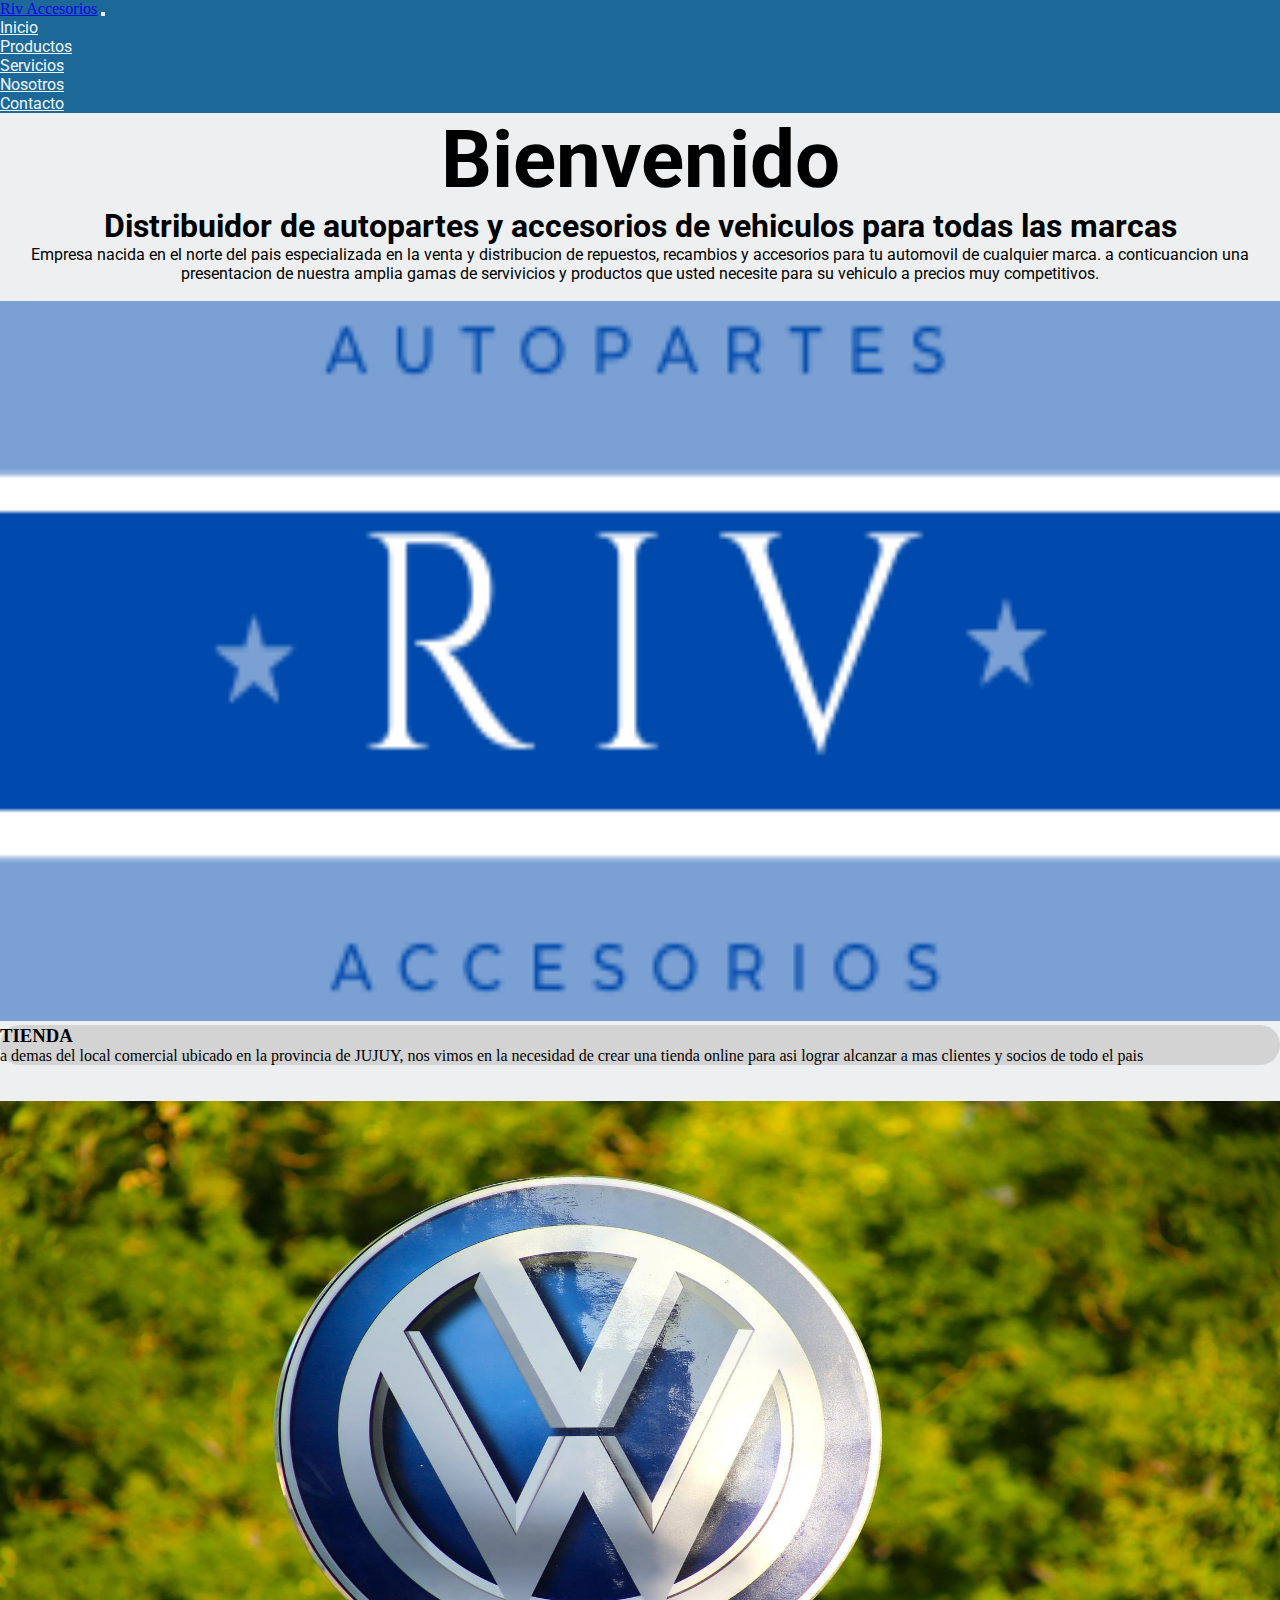
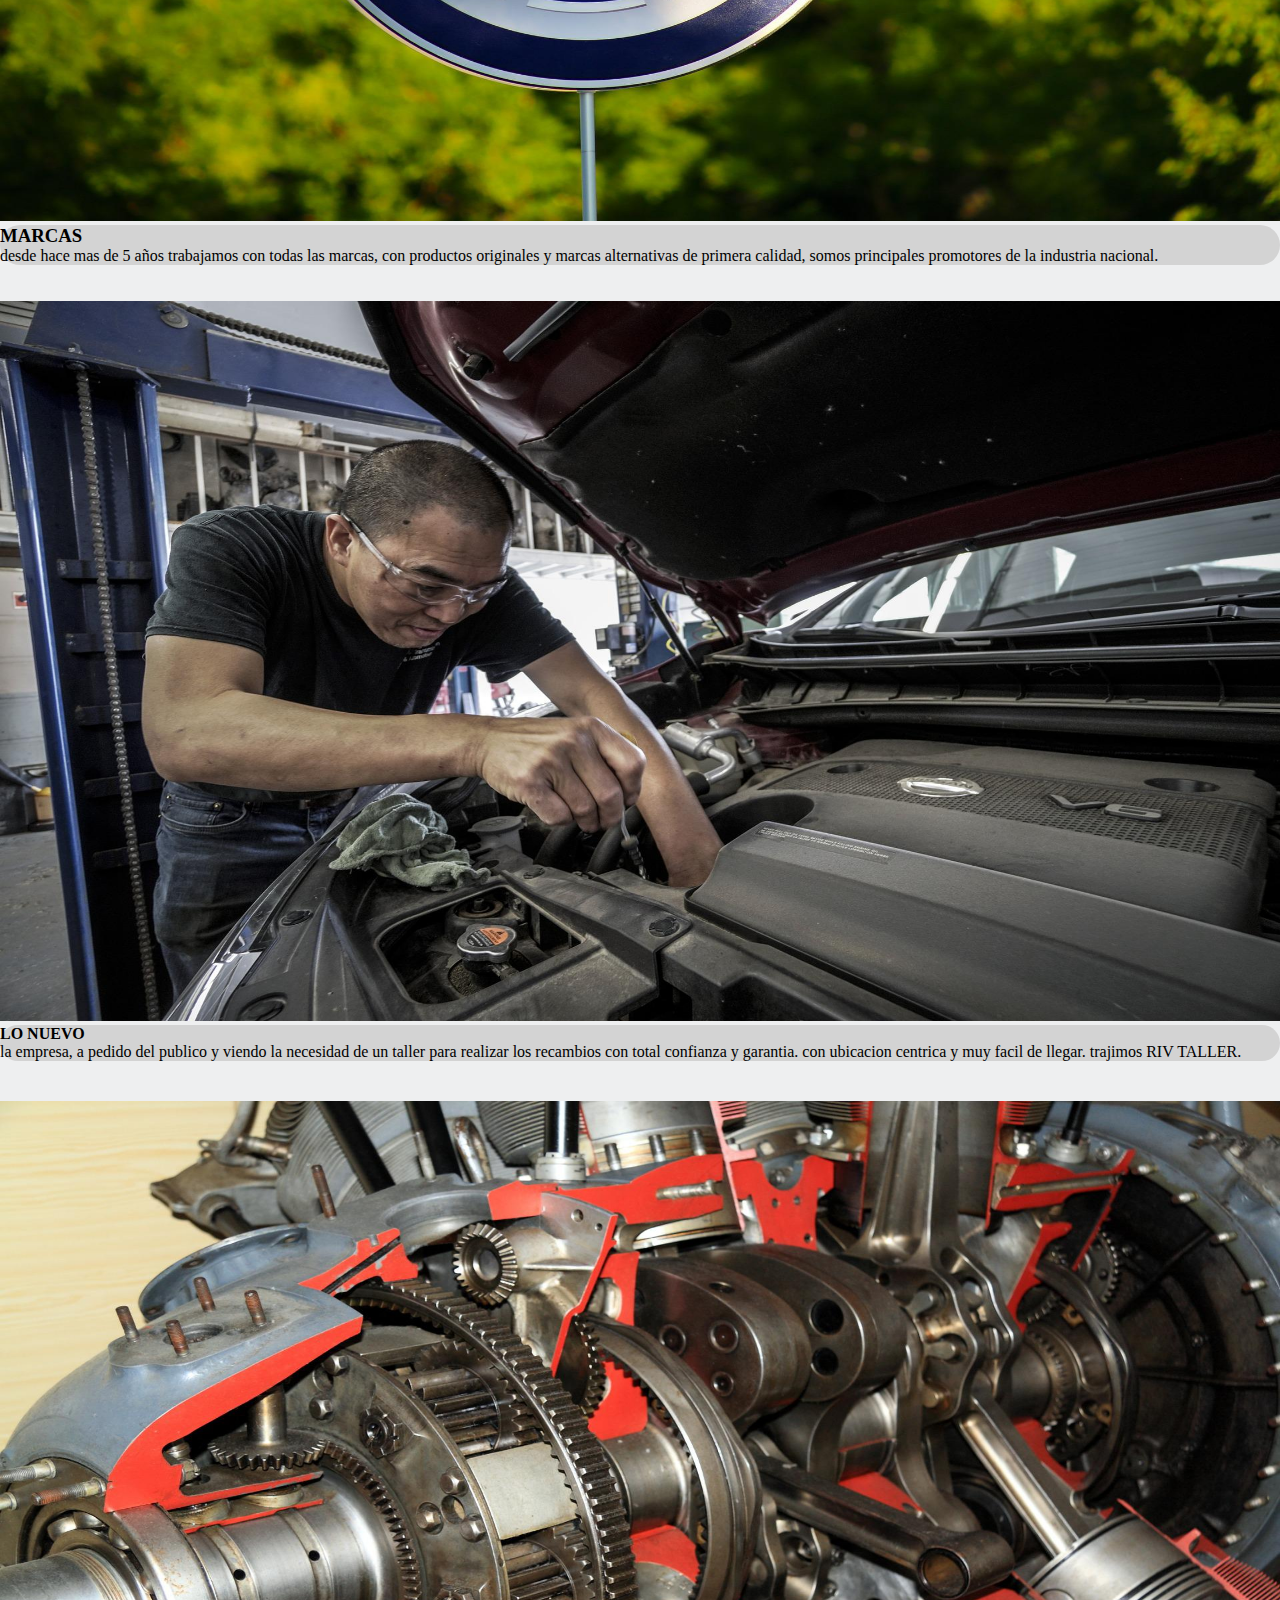
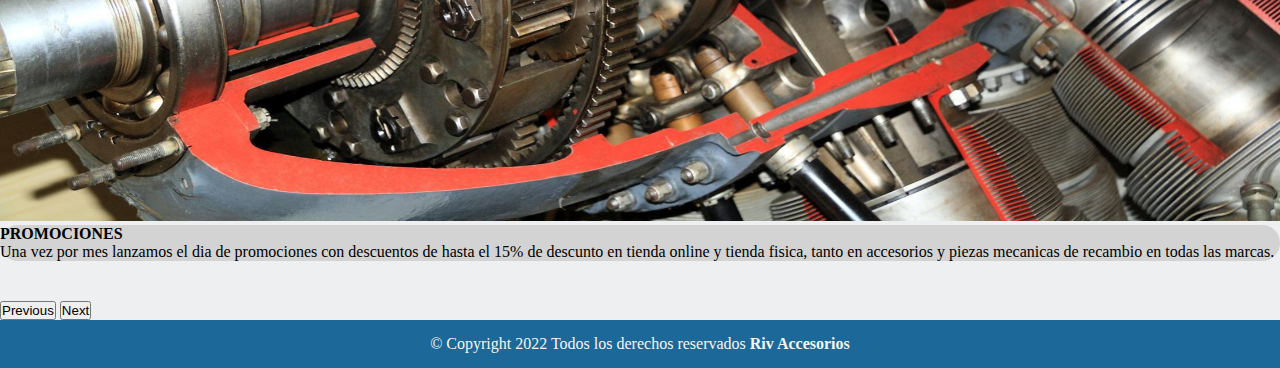
<file: index.html>
<!DOCTYPE html>
<html lang="en">
<head>
    <meta charset="UTF-8">
    <meta http-equiv="X-UA-Compatible" content="IE=edge">
    <meta name="viewport" content="width=device-width, initial-scale=1.0">
    <enlace rel="preconectar" href="https://fonts.googleapis.com">
    <enlace rel="preconectar" href="https://fonts.gstatic.com" crossorigin>
    <enlace href="https: //fonts.googleapis.com/css2? family= Adamina & familia = Antón & display=swap" rel="hoja de estilo">
    <meta name="description" component="empresa distribuidora del norte del pais de autopartes y accesorios para todos los vehículos, con taller y tienda propias garantia asegurada.">
    <meta name="keyword" component="empresa, repuestera, pyme del norte, automovilismo, accesoriospara el automotor">
        <!-- CSS only -->
    <link href="https://cdn.jsdelivr.net/npm/bootstrap@5.2.0-beta1/dist/css/bootstrap.min.css" rel="stylesheet" integrity="sha384-0evHe/X+R7YkIZDRvuzKMRqM+OrBnVFBL6DOitfPri4tjfHxaWutUpFmBp4vmVor" crossorigin="anonymous">
    <link rel="stylesheet" href="css/main.css">
    <title>Riv Accesorios | Inicio</title>
</head>
<body>
    <div class="container-fluid">
        <header class="row">
            <nav class="navbar navbar-expand-lg nav-background col-12">
                <div class="container-fluid">
                    <a class="navbar-brand col-4" href="index.html">Riv Accesorios</a>
                    <button class="navbar-toggler" type="button" data-bs-toggle="collapse" data-bs-target="#navbarSupportedContent" aria-controls="navbarSupportedContent" aria-expanded="false" aria-label="Toggle navigation">
                    <span class="navbar-toggler-icon"></span>
                    </button>
                    <div class="collapse navbar-collapse col-8" id="navbarSupportedContent">
                        <ul class="navbar-nav text-center d-flex-justify-content-evenly">
                            <li class="nav-item">
                                <a class="nav-link" aria-current="page" href="index.html">Inicio</a>
                            </li>
                            <li class="nav-item">
                                <a class="nav-link" href="./pages/productos.html">Productos</a>
                            </li>
                            <li class="nav-item">
                                <a class="nav-link" href="./pages/servicios.html">Servicios</a>
                            </li>
                            <li class="nav-item">
                                <a class="nav-link" href="./pages/nosotros.html">Nosotros</a>
                            </li>
                            <li class="nav-item ">
                                <a class="nav-link" href="./pages/contacto.html">Contacto</a>
                            </li>
                        </ul>
                    </div> 
                </div>
            </nav>
        </header>
        <section class="row">
            <h1 class="col-12">Bienvenido</h1>
            <h2>
            Distribuidor de autopartes y accesorios de vehiculos para todas las marcas
            </h2>
            <p>
            Empresa nacida en el norte del pais especializada en la venta y distribucion de repuestos, recambios y accesorios para tu automovil de cualquier marca.
            a conticuancion una presentacion de nuestra amplia gamas de servivicios y productos que usted necesite para su vehiculo a precios muy competitivos.
            </p>
        </section> 
        <main class="row">    
            <div id="carouselExampleDark" class="carousel carousel-dark slide col-12 w-sm-100 carusel-mq" data-bs-ride="carousel">
                <div class="carousel-indicators">
                    <button type="button" data-bs-target="#carouselExampleDark" data-bs-slide-to="0" class="active" aria-current="true" aria-label="Slide 1"></button>
                    <button type="button" data-bs-target="#carouselExampleDark" data-bs-slide-to="1" aria-label="Slide 2"></button>
                    <button type="button" data-bs-target="#carouselExampleDark" data-bs-slide-to="2" aria-label="Slide 3"></button>
                    <button type="button" data-bs-target="#carouselExampleDark" data-bs-slide-to="3" aria-label="Slide 4"></button>
                </div>
                <div class="carousel-inner container-fluid mb-5">
                    <div class="carousel-item active" data-bs-interval="10000">
                        <img src="./img/rivac.png" class="carusel-img" alt="logo de la marca">
                        <div class="carousel-caption d-none d-md-block edicion-carusel">
                        <h3>TIENDA</h3>
                        <p>a demas del local comercial ubicado en la provincia de JUJUY, nos vimos en la necesidad de crear una tienda online para asi  lograr alcanzar a mas clientes y socios de todo el pais</p>
                    </div>
                </div>
                <div class="carousel-item" data-bs-interval="2000">
                    <img src="./img/marcas.jpg" class="carusel-img" alt="marcas">
                    <div class="carousel-caption d-none d-md-block edicion-carusel">
                        <h3>MARCAS</h3>
                        <p>desde hace mas de 5 años trabajamos con todas las marcas, con productos originales y marcas alternativas de primera calidad, somos principales promotores de la industria nacional.</p>
                    </div>
                </div>
                <div class="carousel-item">
                    <img src="./img/lonuevo.jpg" class="carusel-img" alt="lo nuevo">
                    <div class="carousel-caption d-none d-md-block edicion-carusel">
                        <h4>LO NUEVO</h4>
                        <p>la empresa, a pedido del publico y viendo la necesidad de un taller para realizar los recambios con total confianza y garantia. con ubicacion centrica y muy facil de llegar. trajimos RIV TALLER.</p>
                    </div>
                </div>
                    <div class="carousel-item">
                        <img src="./img/ofertas.jpg" class="carusel-img" alt="promociones">
                        <div class="carousel-caption d-none d-md-block edicion-carusel">
                            <h4>PROMOCIONES</h4>
                            <p>Una vez por mes lanzamos el dia de promociones con descuentos de hasta el 15% de descunto en tienda online y tienda fisica, tanto en accesorios y piezas mecanicas de    recambio en todas las marcas.</p>
                        </div>
                    </div>
                </div>
                <button class="carousel-control-prev" type="button" data-bs-target="#carouselExampleDark" data-bs-slide="prev">
                    <span class="carousel-control-prev-icon" aria-hidden="true"></span>
                    <span class="visually-hidden">Previous</span>
                </button>
                <button class="carousel-control-next" type="button" data-bs-target="#carouselExampleDark" data-bs-slide="next">
                    <span class="carousel-control-next-icon" aria-hidden="true"></span>
                    <span class="visually-hidden">Next</span>
                </button>
            </div> 
        </main>
        <footer class="row">
            <p class="text-center col-12">&copy; Copyright 2022 Todos los derechos reservados <b>Riv Accesorios</b></p>
        </footer>
    </div>
    <script src="https://cdn.jsdelivr.net/npm/bootstrap@5.2.0-beta1/dist/js/bootstrap.bundle.min.js" integrity="sha384-pprn3073KE6tl6bjs2QrFaJGz5/SUsLqktiwsUTF55Jfv3qYSDhgCecCxMW52nD2" crossorigin="anonymous"></script>
</body>
</html>
</file>
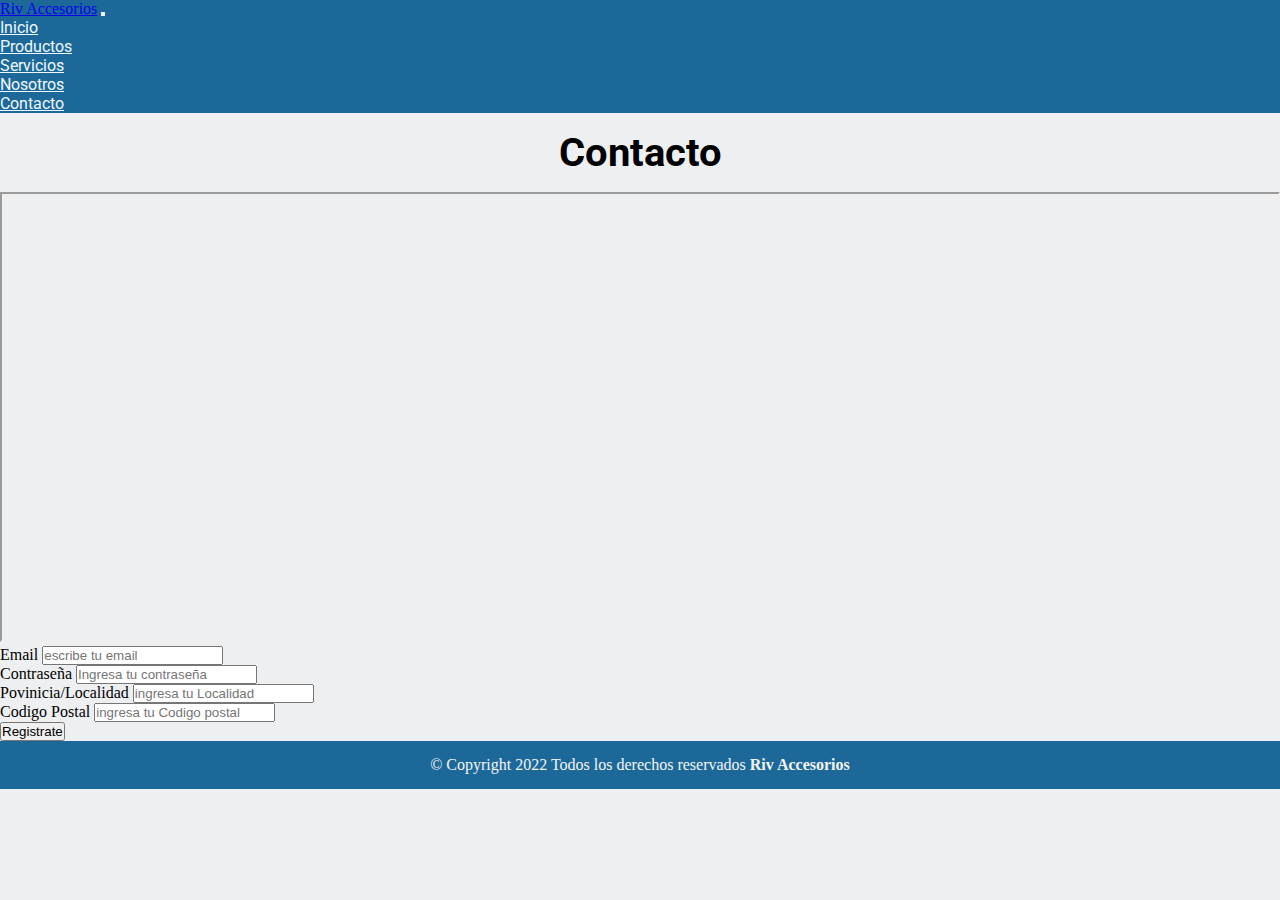
<file: pages/contacto.html>
<!DOCTYPE html>
<html lang="en">
<head>
    <meta charset="UTF-8">
    <meta http-equiv="X-UA-Compatible" content="IE=edge">
    <meta name="viewport" content="width=device-width, initial-scale=1.0">
    <enlace rel="preconectar" href="https://fonts.googleapis.com">
    <enlace rel="preconectar" href="https://fonts.gstatic.com" crossorigin>
    <enlace href="https: //fonts.googleapis.com/css2? family= Adamina & familia = Antón & display=swap" rel="hoja de estilo">
    <meta name="description" component="registrate para pertenece a nuestros socios, te dejamos nuestro contacto para retgistrarte.">
    <meta name="keywords" component="socios del automotor,autopartes jujuy, repuestos del norte, contactanos .">
    <link href="https://cdn.jsdelivr.net/npm/bootstrap@5.2.0-beta1/dist/css/bootstrap.min.css" rel="stylesheet" integrity="sha384-0evHe/X+R7YkIZDRvuzKMRqM+OrBnVFBL6DOitfPri4tjfHxaWutUpFmBp4vmVor" crossorigin="anonymous">
    <link rel="stylesheet" href="../css/main.css">
    <title>Riv Accesorios | Contacto</title>
</head>
<body> 
    <header>
        <nav class="navbar navbar-expand-lg nav-background">
            <div class="container-fluid">
                <a class="navbar-brand col-4" href="../index.html">Riv Accesorios</a>
                <button class="navbar-toggler" type="button" data-bs-toggle="collapse" data-bs-target="#navbarSupportedContent" aria-controls="navbarSupportedContent" aria-expanded="false" aria-label="Toggle navigation">
                <span class="navbar-toggler-icon"></span>
                </button>
                <div class="collapse navbar-collapse col-8" id="navbarSupportedContent">
                    <ul class="navbar-nav text-center d-flex-justify-content-evenly">
                        <li class="nav-item">
                            <a class="nav-link" aria-current="page" href="../index.html">Inicio</a>
                        </li>
                        <li class="nav-item">
                            <a class="nav-link" href="productos.html">Productos</a>
                        </li>
                        <li class="nav-item">
                            <a class="nav-link" href="servicios.html">Servicios</a>
                        </li>
                        <li class="nav-item">
                            <a class="nav-link" href="nosotros.html">Nosotros</a>
                        </li>
                        <li class="nav-item ">
                            <a class="nav-link" href="contacto.html">Contacto</a>
                        </li>
                    </ul>
                </div> 
            </div>
        </nav>
    </header>
    <main>
        <h1>Contacto</h1>
        <div class="map">
            <iframe src="https://www.google.com/maps/embed?pb=!1m14!1m8!1m3!1d4321.482070748198!2d-65.11551954862996!3d-24.384128626065813!3m2!1i1024!2i768!4f13.1!3m3!1m2!1s0x0%3A0x2aba68eada3bcb1f!2sAutoparte%20Riv.%20Accesorios!5e0!3m2!1ses!2sar!4v1651534248288!5m2!1ses!2sar" width="100%" height="450" style="border: 2;" allowfullscreen="" loading="lazy" referrerpolicy="no-referrer-when-downgrade"></iframe>
        </div>
        <div class="container-fluid">
            <form class="row g-3 mt-3">
                <div class="col-lg-6">
                    <label for="emailInput" class="form-label">Email</label>
                    <input type="email" class="form-control" id="emailInput" placeholder="escribe tu email">
                </div>

                <div class="col-lg-5">
                    <label for="inputPass" class="form-label">Contraseña</label>
                    <input type="password" class="form-control" id="inputPass" placeholder="Ingresa tu contraseña">
                </div>

                <div class="col-sm-3">
                    <label for="cityInput" class="form-label">Povinicia/Localidad</label>
                    <input type="text" class="form-control" id="cityInput" placeholder="ingresa tu Localidad">
                </div>
                <div class="col-sm-3">
                    <label for="postalCodeInput" class="form-label">Codigo Postal</label>
                    <input type="text" class="form-control" id="postalCodeInput" placeholder="ingresa tu Codigo postal">
                </div>
                <div class="col-12 mb-3">
                    <button type="submit" class="btn btn-primary">
                        Registrate
                    </button> 
                </div>
            </form>
        </div>
    </main>
    <footer>
        <p>&copy; Copyright 2022 Todos los derechos reservados <b>Riv Accesorios</b></p>
    </footer>
    <script src="https://cdn.jsdelivr.net/npm/bootstrap@5.2.0-beta1/dist/js/bootstrap.bundle.min.js" integrity="sha384-pprn3073KE6tl6bjs2QrFaJGz5/SUsLqktiwsUTF55Jfv3qYSDhgCecCxMW52nD2" crossorigin="anonymous"></script>
</body>
</html>
</file>
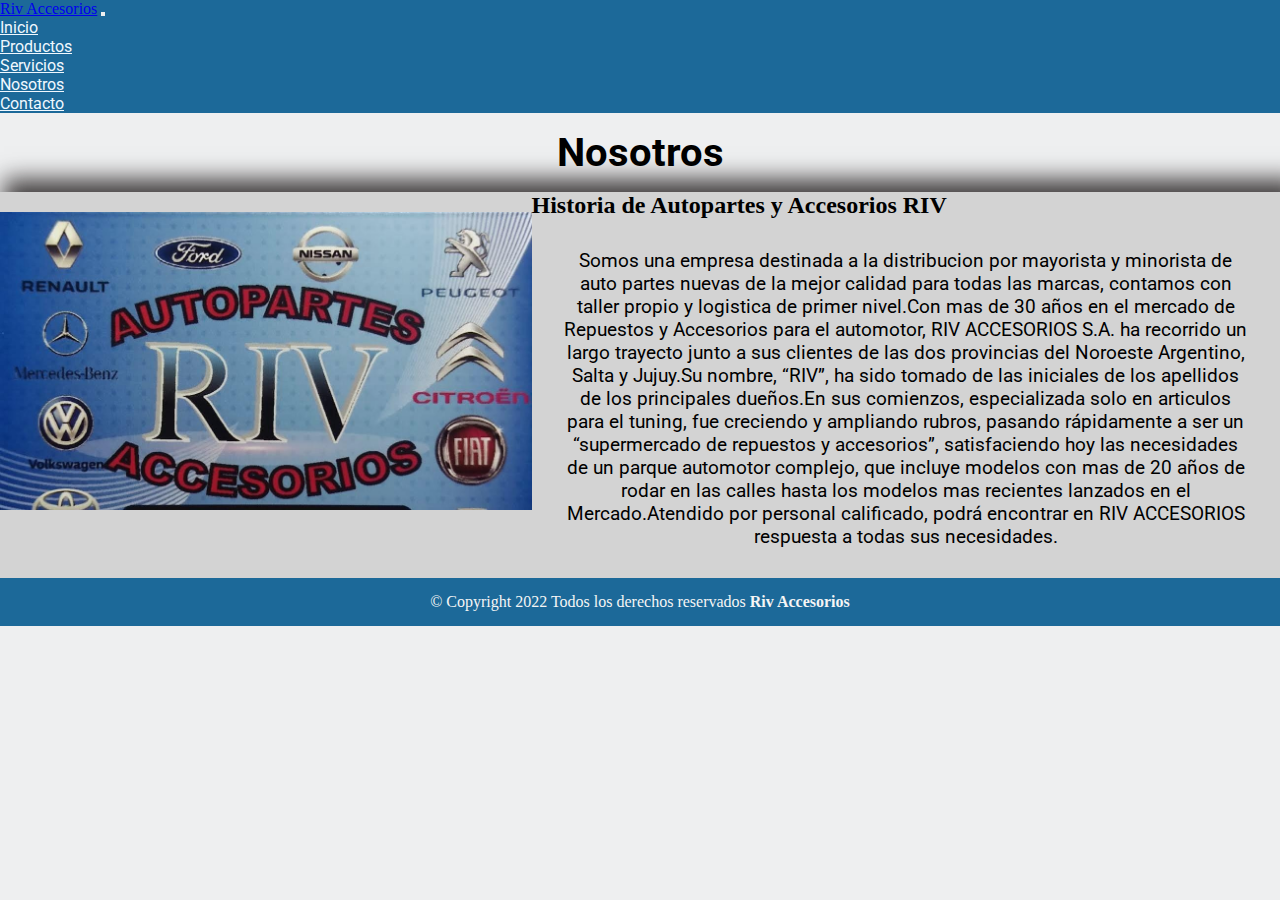
<file: pages/nosotros.html>
<!DOCTYPE html>
<html lang="en">
<head>
    <meta charset="UTF-8">
    <meta http-equiv="X-UA-Compatible" content="IE=edge">
    <meta name="viewport" content="width=device-width, initial-scale=1.0">
    <enlace rel="preconectar" href="https://fonts.googleapis.com">
    <enlace rel="preconectar" href="https://fonts.gstatic.com" crossorigin>
    <enlace href="https: //fonts.googleapis.com/css2? family= Adamina & familia = Antón & display=swap" rel="hoja de estilo">
    <meta name="description" component="Somos una empresa destinada a la distribucion por mayorista y minorista de auto partes nuevas de la mejor calidad para todas las marcas, contamos con taller propio y logistica de primer nivel.">
    <meta name="keywords" component="comienzos de la empresa, dueños, experiencia en el rubro, automovilismo, empresa jujuña, calidad y confianza.">
    <link href="https://cdn.jsdelivr.net/npm/bootstrap@5.2.0-beta1/dist/css/bootstrap.min.css" rel="stylesheet" integrity="sha384-0evHe/X+R7YkIZDRvuzKMRqM+OrBnVFBL6DOitfPri4tjfHxaWutUpFmBp4vmVor" crossorigin="anonymous">
    <link rel="stylesheet" href="../css/main.css">
    <title>Riv Accesorios | Nosotros</title>
</head>
<body> 
    <header>
        <nav class="navbar navbar-expand-lg nav-background">
            <div class="container-fluid">
                <a class="navbar-brand col-4" href="../index.html">Riv Accesorios</a>
                <button class="navbar-toggler" type="button" data-bs-toggle="collapse" data-bs-target="#navbarSupportedContent" aria-controls="navbarSupportedContent" aria-expanded="false" aria-label="Toggle navigation">
                <span class="navbar-toggler-icon"></span>
                </button>
                <div class="collapse navbar-collapse col-8" id="navbarSupportedContent">
                    <ul class="navbar-nav text-center d-flex-justify-content-evenly">
                        <li class="nav-item">
                            <a class="nav-link" aria-current="page" href="../index.html">Inicio</a>
                        </li>
                        <li class="nav-item">
                            <a class="nav-link" href="productos.html">Productos</a>
                        </li>
                        <li class="nav-item">
                            <a class="nav-link" href="servicios.html">Servicios</a>
                        </li>
                        <li class="nav-item">
                            <a class="nav-link" href="nosotros.html">Nosotros</a>
                        </li>
                        <li class="nav-item ">
                            <a class="nav-link" href="contacto.html">Contacto</a>
                        </li>
                    </ul>
                </div> 
            </div>
        </nav>
    </header>
    <main>
        <h1>Nosotros</h1>
        <div class="container mb-3">
            <div class="riv row">
                <div class="col-sm-12 col-lg-6">
                    <img class="w-100% mt-5 mb-3" src="../img/imageriv.jpeg" alt="logo de la empresa">
                </div>
                <div class="col-sm-12 col-lg-4">
                    <h2>Historia de Autopartes y Accesorios RIV</h2>
                    <p class="nosotros">Somos una empresa destinada a la distribucion por mayorista y minorista de auto partes nuevas de la mejor calidad para todas las marcas, contamos con taller propio y logistica de primer nivel.Con mas de 30 años en el mercado de Repuestos y Accesorios para el automotor, RIV ACCESORIOS S.A. ha recorrido un largo trayecto junto a sus clientes de las dos provincias del Noroeste Argentino, Salta y Jujuy.Su nombre, “RIV”, ha sido tomado de las iniciales de los apellidos de los principales dueños.En sus comienzos, especializada solo en articulos para el tuning, fue creciendo y ampliando rubros, pasando rápidamente a ser un “supermercado de repuestos y accesorios”, satisfaciendo hoy las necesidades de un parque automotor complejo, que incluye modelos con mas de 20 años de rodar en las calles hasta los modelos mas recientes lanzados en el Mercado.Atendido por personal calificado, podrá encontrar en RIV ACCESORIOS respuesta a todas sus necesidades. </p>
                </div>
            </div>
        </div>
    </main>
    <footer>
        <p>&copy; Copyright 2022 Todos los derechos reservados <b>Riv Accesorios</b></p>
    </footer>
    <script src="https://cdn.jsdelivr.net/npm/bootstrap@5.2.0-beta1/dist/js/bootstrap.bundle.min.js" integrity="sha384-pprn3073KE6tl6bjs2QrFaJGz5/SUsLqktiwsUTF55Jfv3qYSDhgCecCxMW52nD2" crossorigin="anonymous"></script>
</body>
</html>
</file>
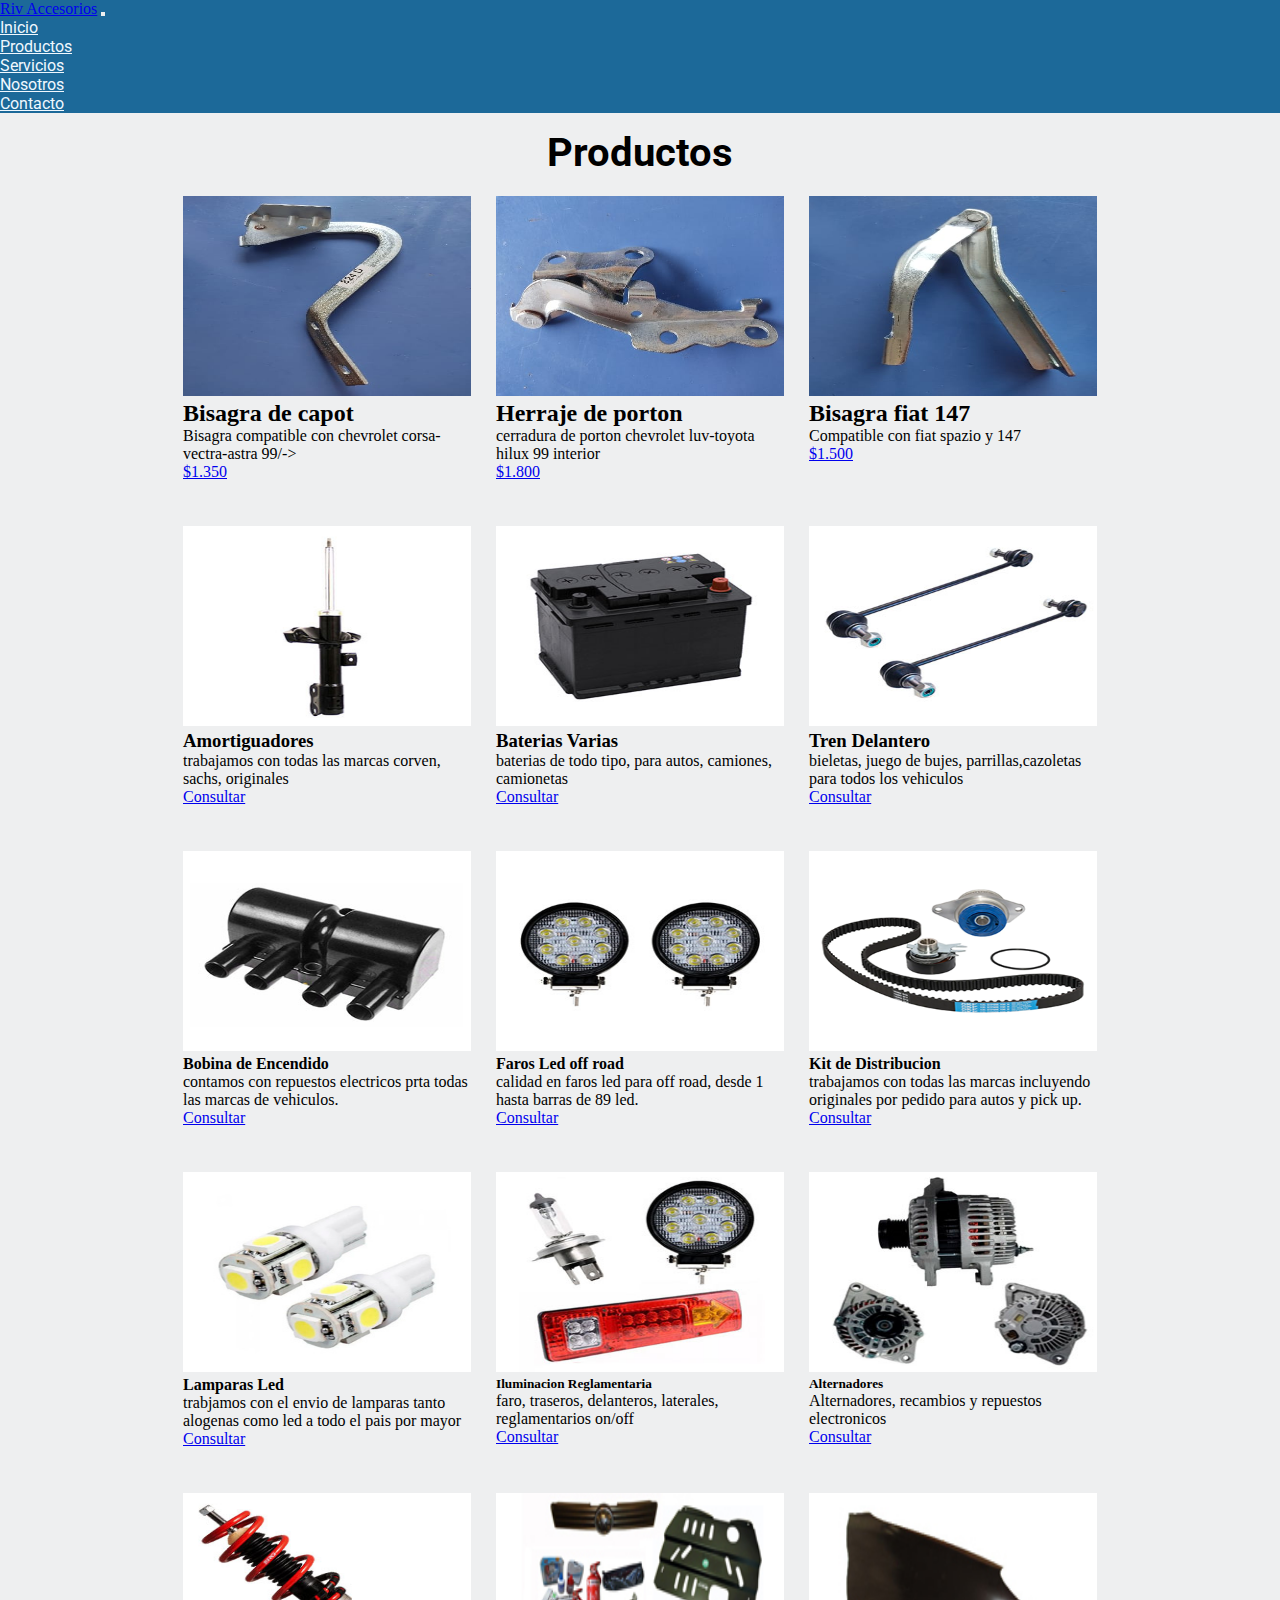
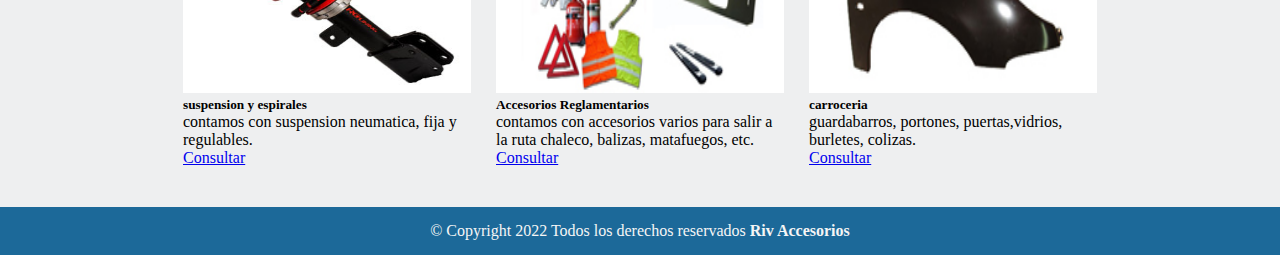
<file: pages/productos.html>
<!DOCTYPE html>
<html lang="en">
<head>
    <meta charset="UTF-8">
    <meta http-equiv="X-UA-Compatible" content="IE=edge">
    <meta name="viewport" content="width=device-width, initial-scale=1.0">
    <enlace rel="preconectar" href="https://fonts.googleapis.com">
    <enlace rel="preconectar" href="https://fonts.gstatic.com" crossorigin>
    <enlace href="https: //fonts.googleapis.com/css2? family= Adamina & familia = Antón & display=swap" rel="hoja de estilo">
    <link href="https://cdn.jsdelivr.net/npm/bootstrap@5.2.0-beta1/dist/css/bootstrap.min.css" rel="stylesheet" integrity="sha384-0evHe/X+R7YkIZDRvuzKMRqM+OrBnVFBL6DOitfPri4tjfHxaWutUpFmBp4vmVor" crossorigin="anonymous">
    <meta name="description" component="pagina para la venta de productos, repuestos, recambios y accesorios para todo tipo de vehiculos de las diferentes marcas nacinales e importados">
    <meta name="keyword" component="bisagras, accesorios para vehiculos, faros led, faros off road,carroceria, suspension neumatica, venta de repuestos">
    <link rel="stylesheet" href="../css/main.css">
    <title>Riv Accesorios | Productos</title>
</head>
<body>
    <header>
        <nav class="navbar navbar-expand-lg nav-background">
            <div class="container-fluid">
                <a class="navbar-brand col-4" href="../index.html">Riv Accesorios</a>
                <button class="navbar-toggler" type="button" data-bs-toggle="collapse" data-bs-target="#navbarSupportedContent" aria-controls="navbarSupportedContent" aria-expanded="false" aria-label="Toggle navigation">
                <span class="navbar-toggler-icon"></span>
                </button>
                <div class="collapse navbar-collapse col-8" id="navbarSupportedContent">
                    <ul class="navbar-nav text-center d-flex-justify-content-evenly">
                        <li class="nav-item">
                            <a class="nav-link" aria-current="page" href="../index.html">Inicio</a>
                        </li>
                        <li class="nav-item">
                            <a class="nav-link" href="productos.html">Productos</a>
                        </li>
                        <li class="nav-item">
                            <a class="nav-link" href="servicios.html">Servicios</a>
                        </li>
                        <li class="nav-item">
                            <a class="nav-link" href="nosotros.html">Nosotros</a>
                        </li>
                        <li class="nav-item ">
                            <a class="nav-link" href="contacto.html">Contacto</a>
                        </li>
                    </ul>
                </div> 
            </div>
        </nav>
    </header>
    <main>
        <h1>Productos</h1>
        <div class="catalogo">
            <div class="card img1" style="width: 18rem;">
                <img src="../img/bisagrachevro.jpeg" class="card-img-top" alt="bisagra de capot corsa">
                <div class="card-body">
                    <h2 class="card-title"> Bisagra de capot</h2>
                    <p class="card-text">Bisagra compatible con chevrolet corsa-vectra-astra 99/-></p>
                    <a href="https://www.facebook.com/RIV-Accesorios-100913798473409" class="btn btn-primary" target="_blank" class="btn btn-primary">$1.350</a>
                </div>
            </div>
            <div class="card img2" style="width: 18rem;">
                <img src="../img/bisagracorsa.jpeg" class="card-img-top" alt="bisagra de porton">
                <div class="card-body">
                    <h2 class="card-title">Herraje de porton</h2>
                    <p class="card-text">cerradura de porton chevrolet luv-toyota hilux 99 interior</p>
                    <a href="https://www.facebook.com/RIV-Accesorios-100913798473409" class="btn btn-primary" target="_blank" class="btn btn-primary">$1.800</a>
                </div>
            </div>
            <div class="card img3" style="width: 18rem;">
                <img src="../img/bisagrafait.jpeg" class="card-img-top" alt="bisagra fiat 147">
                <div class="card-body">
                    <h2 class="card-title">Bisagra fiat 147</h2>
                    <p class="card-text">Compatible con fiat spazio y 147</p>
                    <a href="https://www.facebook.com/RIV-Accesorios-100913798473409" class="btn btn-primary" target="_blank">$1.500</a>
                </div>
            </div>
            <div class="card img4" style="width: 18rem;">
                <img src="../img/amortiguador.jpg" class="card-img-top" alt="suspension">
                <div class="card-body">
                    <h3 class="card-title">Amortiguadores</h3>
                    <p class="card-text">trabajamos con todas las marcas corven, sachs, originales</p>
                    <a href="https://www.facebook.com/RIV-Accesorios-100913798473409" class="btn btn-primary" target="_blank" class="btn btn-primary">Consultar</a>
                </div>
            </div>
            <div class="card img5" style="width: 18rem;">
                <img src="../img/bateria.jpg" class="card-img-top" alt="bateria">
                <div class="card-body">
                    <h3 class="card-title">Baterias Varias</h3>
                    <p class="card-text">baterias de todo tipo, para autos, camiones, camionetas</p>
                    <a href="https://www.facebook.com/RIV-Accesorios-100913798473409" class="btn btn-primary" target="_blank" class="btn btn-primary">Consultar</a>
                </div>
            </div>
            <div class="card img6" style="width: 18rem;">
                <img src="../img/bieleta.jpg" class="card-img-top" alt="tren delantero">
                <div class="card-body">
                    <h3 class="card-title">Tren Delantero</h3>
                    <p class="card-text">bieletas, juego de bujes, parrillas,cazoletas para todos los vehiculos</p>
                    <a href="https://www.facebook.com/RIV-Accesorios-100913798473409" class="btn btn-primary" target="_blank" class="btn btn-primary">Consultar</a>
                </div>
            </div>
            <div class="card img7" style="width: 18rem;">
                <img src="../img/bobina.jpg" class="card-img-top" alt="bobina de encendido">
                <div class="card-body">
                    <h4 class="card-title">Bobina de Encendido</h4>
                    <p class="card-text">contamos con repuestos electricos prta todas las marcas de vehiculos.</p>
                    <a href="https://www.facebook.com/RIV-Accesorios-100913798473409" class="btn btn-primary" target="_blank" class="btn btn-primary">Consultar</a>
                </div>
            </div>
            <div class="card img8" style="width: 18rem;">
                <img src="../img/faroled.jpg" class="card-img-top" alt="faros led">
                <div class="card-body">
                    <h4 class="card-title">Faros Led off road</h4>
                    <p class="card-text">calidad en faros led para off road, desde 1 hasta barras de 89 led.</p>
                    <a href="https://www.facebook.com/RIV-Accesorios-100913798473409" class="btn btn-primary" target="_blank" class="btn btn-primary">Consultar</a>
                </div>
            </div>
            <div class="card img9" style="width: 18rem;">
                <img src="../img/Kit-Distribucion.png" class="card-img-top" alt="kit de distribucion">
                <div class="card-body">
                    <h4 class="card-title">Kit de Distribucion</h4>
                    <p class="card-text">trabajamos con todas las marcas incluyendo originales por pedido para autos y pick up.</p>
                    <a href="https://www.facebook.com/RIV-Accesorios-100913798473409" class="btn btn-primary" target="_blank" class="btn btn-primary">Consultar</a>
                </div>
            </div>
            <div class="card img10" style="width: 18rem;">
                <img src="../img/lamparasled.jpg" class="card-img-top" alt="lamparas led para autos">
                <div class="card-body">
                    <h4 class="card-title">Lamparas Led</h4>
                    <p class="card-text">trabjamos con el envio de lamparas tanto alogenas como led a todo el pais por mayor</p>
                    <a href="https://www.facebook.com/RIV-Accesorios-100913798473409" class="btn btn-primary" target="_blank" class="btn btn-primary">Consultar</a>
                </div>
            </div>
            <div class="card img11" style="width: 18rem;">
                <img src="../img/luminaria.jpg" class="card-img-top" alt="iluminacion trasera">
                <div class="card-body">
                    <h5 class="card-title">Iluminacion Reglamentaria</h5>
                    <p class="card-text">faro, traseros, delanteros, laterales, reglamentarios on/off </p>
                    <a href="https://www.facebook.com/RIV-Accesorios-100913798473409" class="btn btn-primary" target="_blank" class="btn btn-primary">Consultar</a>
                </div>
            </div>
            <div class="card img12" style="width: 18rem;">
                <img src="../img/alternador.jpg" class="card-img-top" alt="aleternador">
                <div class="card-body">
                    <h5 class="card-title">Alternadores</h5>
                    <p class="card-text">Alternadores, recambios y repuestos electronicos</p>
                    <a href="https://www.facebook.com/RIV-Accesorios-100913798473409" class="btn btn-primary" target="_blank" class="btn btn-primary">Consultar</a>
                </div>
            </div>
            <div class="card img13" style="width: 18rem;">
                <img src="../img/regulables.jpg" class="card-img-top" alt="regulacion neumatica">
                <div class="card-body">
                    <h5 class="card-title">suspension y espirales</h5>
                    <p class="card-text">contamos con suspension neumatica, fija y regulables.</p>
                    <a href="https://www.facebook.com/RIV-Accesorios-100913798473409" class="btn btn-primary" target="_blank" class="btn btn-primary">Consultar</a>
                </div>
            </div>
            <div class="card img14" style="width: 18rem;">
                <img src="../img/accesorios.jpg" class="card-img-top" alt="accesorios reglamentarios viales">
                <div class="card-body">
                    <h5 class="card-title">Accesorios Reglamentarios</h5>
                    <p class="card-text">contamos con accesorios varios para salir a la ruta chaleco, balizas, matafuegos, etc.</p>
                    <a href="https://www.facebook.com/RIV-Accesorios-100913798473409" class="btn btn-primary" target="_blank" class="btn btn-primary">Consultar</a>
                </div>
            </div>
            <div class="card img15" style="width: 18rem;">
                <img src="../img/capot.jpg" class="card-img-top" alt="parte de carroceria">
                <div class="card-body">
                    <h5 class="card-title">carroceria</h5>
                    <p class="card-text">guardabarros, portones, puertas,vidrios, burletes, colizas.</p>
                    <a href="https://www.facebook.com/RIV-Accesorios-100913798473409" class="btn btn-primary" target="_blank" class="btn btn-primary">Consultar</a>
                </div>
            </div>
    </main>
    <footer>
        <p>&copy; Copyright 2022 Todos los derechos reservados <b>Riv Accesorios</b></p>
    </footer>
    <script src="https://cdn.jsdelivr.net/npm/bootstrap@5.2.0-beta1/dist/js/bootstrap.bundle.min.js" integrity="sha384-pprn3073KE6tl6bjs2QrFaJGz5/SUsLqktiwsUTF55Jfv3qYSDhgCecCxMW52nD2" crossorigin="anonymous"></script>
</body>
</html>
</file>
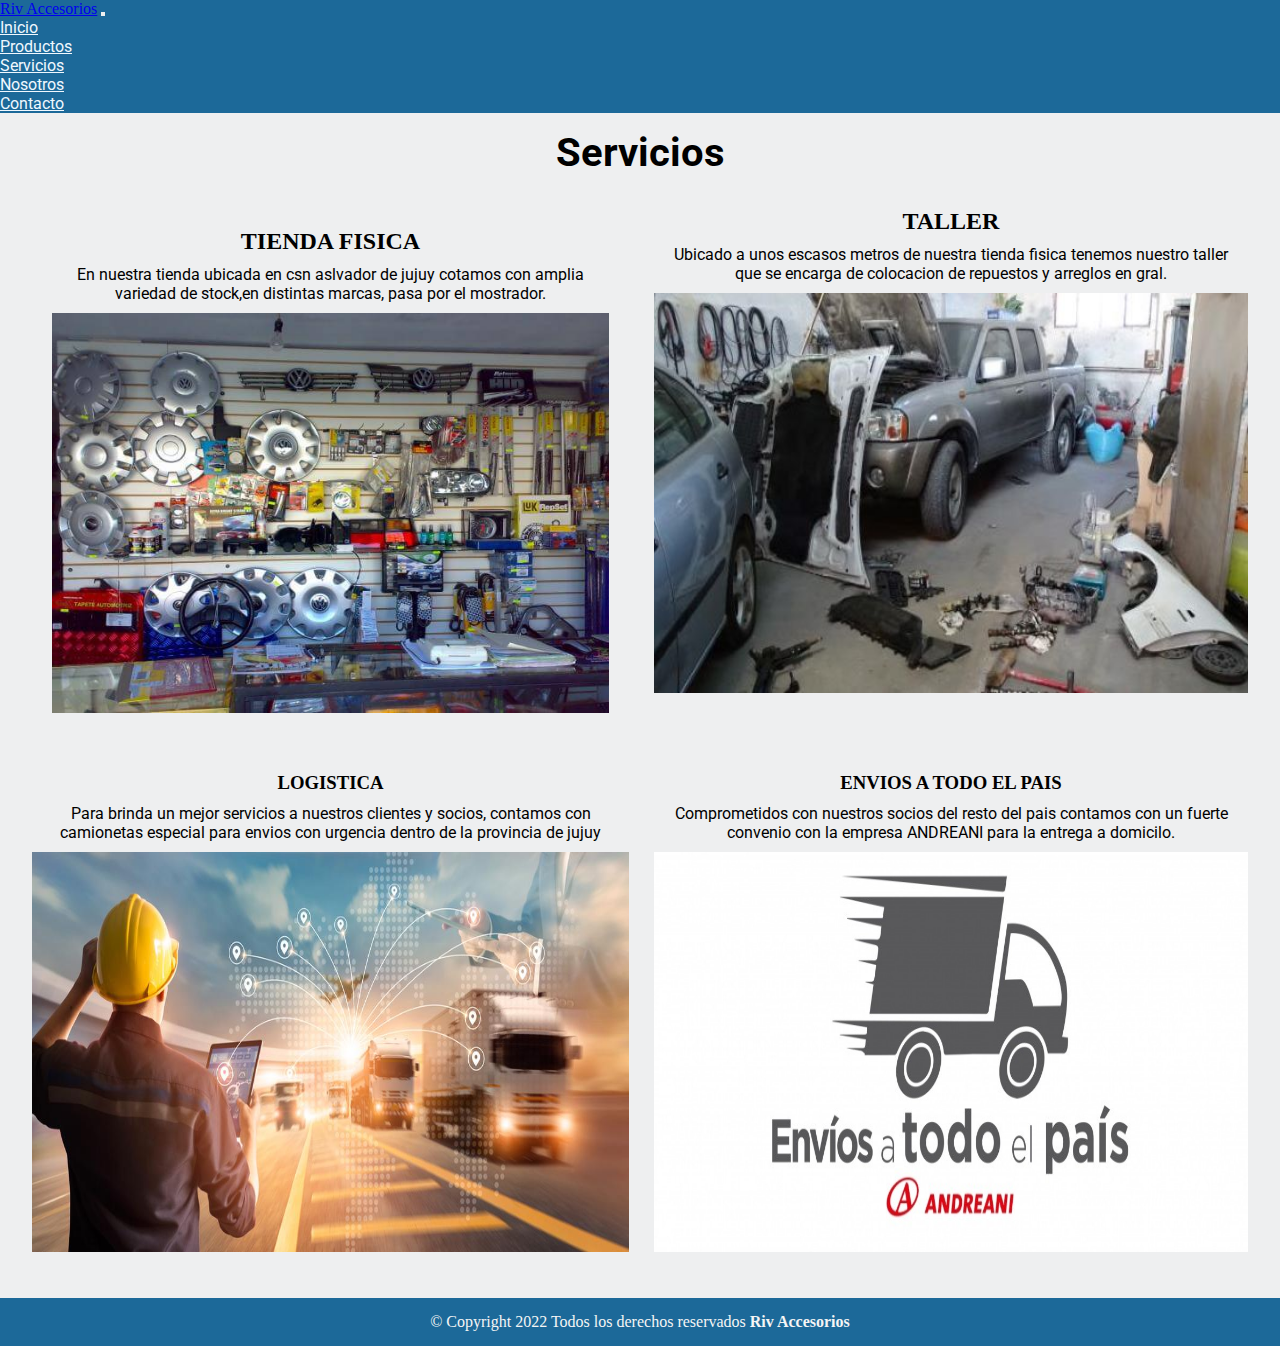
<file: pages/servicios.html>
<!DOCTYPE html>
<html lang="en">
<head>
    <meta charset="UTF-8">
    <meta http-equiv="X-UA-Compatible" content="IE=edge">
    <meta name="viewport" content="width=device-width, initial-scale=1.0">
    <enlace rel="preconectar" href="https://fonts.googleapis.com">
    <enlace rel="preconectar" href="https://fonts.gstatic.com" crossorigin>
    <enlace href="https: //fonts.googleapis.com/css2? family= Adamina & familia = Antón & display=swap" rel="hoja de estilo">
    <meta name="description" component="contamos con tienda fisica y online, taller, logistica y envios a todo el pais, para mejorar su comodidad.">
    <meta name="keywords" component="servicios, taller, logistica, envios a todo el pais, repuestos nacionales ">
    <link href="https://cdn.jsdelivr.net/npm/bootstrap@5.2.0-beta1/dist/css/bootstrap.min.css" rel="stylesheet" integrity="sha384-0evHe/X+R7YkIZDRvuzKMRqM+OrBnVFBL6DOitfPri4tjfHxaWutUpFmBp4vmVor" crossorigin="anonymous">
    <link rel="stylesheet" href="../css/main.css">
    <title>Riv Accesorios | Servicios</title>
</head>
<body> 
    <header>
        <nav class="navbar navbar-expand-lg nav-background">
            <div class="container-fluid">
                <a class="navbar-brand col-4" href="../index.html">Riv Accesorios</a>
                <button class="navbar-toggler" type="button" data-bs-toggle="collapse" data-bs-target="#navbarSupportedContent" aria-controls="navbarSupportedContent" aria-expanded="false" aria-label="Toggle navigation">
                <span class="navbar-toggler-icon"></span>
                </button>
                <div class="collapse navbar-collapse col-8" id="navbarSupportedContent">
                    <ul class="navbar-nav text-center d-flex-justify-content-evenly">
                        <li class="nav-item">
                            <a class="nav-link" aria-current="page" href="../index.html">Inicio</a>
                        </li>
                        <li class="nav-item">
                            <a class="nav-link" href="productos.html">Productos</a>
                        </li>
                        <li class="nav-item">
                            <a class="nav-link" href="servicios.html">Servicios</a>
                        </li>
                        <li class="nav-item">
                            <a class="nav-link" href="nosotros.html">Nosotros</a>
                        </li>
                        <li class="nav-item ">
                            <a class="nav-link" href="contacto.html">Contacto</a>
                        </li>
                    </ul>
                </div> 
            </div>
        </nav>
    </header>
    <main>
        <h1>Servicios</h1>
        <div class="principal">
            <div class="div1">
                <h2>TIENDA FISICA</h2>
                <p>
                    En nuestra tienda ubicada en csn aslvador de jujuy cotamos con amplia variedad de stock,en distintas marcas, pasa por el mostrador.
                </p>
                <img src="../img/tienda.jpg" alt="tienda">
            </div>
            <div class="div2">
                <h2>TALLER</h2>
                <p> 
                    Ubicado a unos escasos metros de nuestra tienda fisica tenemos nuestro taller que se encarga de colocacion de repuestos y arreglos en gral.
                </p>
                <img src="../img/taller2.jpeg" alt="taller">
            </div>
            <div class="div3">
                <h3>LOGISTICA</h3>
                <p>
                    Para brinda un mejor servicios a nuestros clientes y socios, contamos con camionetas especial para envios con urgencia dentro de la provincia de jujuy
                </p>
                <img src="../img/logistica.jpg" alt="logistica">
            </div>
            <div class="div4">
                <h3>ENVIOS A TODO EL PAIS</h3>
                <p>
                    Comprometidos con nuestros socios del resto del pais contamos con un fuerte convenio con la empresa ANDREANI para la entrega a domicilo.
                </p>
                <img src="../img/envio.jpg" alt="envios">
            </div>
        </div>
    </main>
    <footer>
        <p>&copy; Copyright 2022 Todos los derechos reservados <b>Riv Accesorios</b></p>
    </footer>
    <script src="https://cdn.jsdelivr.net/npm/bootstrap@5.2.0-beta1/dist/js/bootstrap.bundle.min.js" integrity="sha384-pprn3073KE6tl6bjs2QrFaJGz5/SUsLqktiwsUTF55Jfv3qYSDhgCecCxMW52nD2" crossorigin="anonymous"></script>
</body>
</html>
</file>
<file: css/main.css>
@import url("https://fonts.googleapis.com/css2?family=Roboto:ital,wght@0,300;1,300&display=swap");
.carousel .carousel-inner .carousel-item .edicion-carusel {
  background-color: #d3d3d3;
  border-radius: 30px;
}

* {
  margin: 0;
  padding: 0;
  box-sizing: border-box;
}

body {
  background-color: rgb(238, 239, 240);
}

.nav-background {
  background-color: #1C6999;
}
.nav-background .nav-link {
  color: aliceblue;
  font-family: "Roboto", sans-serif;
}

main h1 {
  text-align: center;
  font-family: "Roboto", sans-serif;
  margin: 1rem;
  font-size: 80px;
}

footer {
  background-color: #1C6999;
  padding: 15px;
  display: flex;
  justify-content: center;
}
footer p {
  color: whitesmoke;
}

.catalogo {
  display: grid;
  grid-template-areas: "img1 img2 img3" "img4 img5 img6" "img7 img8 img9" "img10 img11 img12" "img13 img14 img15";
  justify-content: center;
  gap: 25px;
  margin: 20px;
}
.catalogo .img1 {
  grid-area: img1;
}
.catalogo .img2 {
  grid-area: img2;
}
.catalogo .img3 {
  grid-area: img3;
}
.catalogo .img4 {
  grid-area: img4;
}
.catalogo .img5 {
  grid-area: img5;
}
.catalogo .img6 {
  grid-area: img6;
}
.catalogo .img7 {
  grid-area: img7;
}
.catalogo .img8 {
  grid-area: img8;
}
.catalogo .img9 {
  grid-area: img9;
}
.catalogo .img10 {
  grid-area: img10;
}
.catalogo .img11 {
  grid-area: img11;
}
.catalogo .img12 {
  grid-area: img12;
}
.catalogo .img13 {
  grid-area: img13;
}
.catalogo .img14 {
  grid-area: img14;
}
.catalogo .img15 {
  grid-area: img15;
}

section {
  text-align: center;
  font-family: "Roboto", sans-serif;
}
section h1 {
  animation-duration: 5s;
  animation-name: salir;
  animation-iteration-count: 1;
  font-size: 80px;
}
@keyframes salir {
  0% {
    opacity: 0;
  }
  100% {
    opacity: 1;
  }
}
section h1 p {
  margin: 2rem;
  font-family: "Roboto", sans-serif;
}

.carousel .carousel-inner .carousel-item {
  height: 700px;
}
.carousel .carousel-inner .carousel-item img {
  width: 100%;
  height: 90%;
}

.catalogo {
  display: grid;
  grid-template-areas: "img1 img2 img3" "img4 img5 img6" "img7 img8 img9" "img10 img11 img12" "img13 img14 img15";
  justify-content: center;
  gap: 25px;
  margin: 20px;
}
.catalogo .img1 {
  grid-area: img1;
}
.catalogo .img2 {
  grid-area: img2;
}
.catalogo .img3 {
  grid-area: img3;
}
.catalogo .img4 {
  grid-area: img4;
}
.catalogo .img5 {
  grid-area: img5;
}
.catalogo .img6 {
  grid-area: img6;
}
.catalogo .img7 {
  grid-area: img7;
}
.catalogo .img8 {
  grid-area: img8;
}
.catalogo .img9 {
  grid-area: img9;
}
.catalogo .img10 {
  grid-area: img10;
}
.catalogo .img11 {
  grid-area: img11;
}
.catalogo .img12 {
  grid-area: img12;
}
.catalogo .img13 {
  grid-area: img13;
}
.catalogo .img14 {
  grid-area: img14;
}
.catalogo .img15 {
  grid-area: img15;
}

.principal {
  margin: 2rem;
  display: grid;
  grid-template-areas: "div1 div2" "div3 div4";
  justify-content: center;
  gap: 25px;
}
.principal div p {
  font-family: "Roboto", sans-serif;
  padding: 10px;
}
.principal div img {
  width: 600px;
  height: 300px;
}
.principal .div1 {
  grid-area: div1;
  text-align: center;
  padding: 20px;
}
.principal .div2 {
  grid-area: div2;
  text-align: center;
}
.principal .div3 {
  grid-area: div3;
  text-align: center;
}
.principal .div4 {
  grid-area: div4;
  text-align: center;
}
.principal div:hover {
  box-shadow: 12px -5px 22px 8px rgba(10, 4, 4, 0.75);
  -webkit-box-shadow: 12px -5px 22px 8px rgba(10, 4, 4, 0.75);
  -moz-box-shadow: 12px -5px 22px 8px rgba(10, 4, 4, 0.75);
  transition: background-color 1s;
  transform: scale(1.001);
  color: black;
}

.container {
  background-color: #d3d3d3;
  box-shadow: 12px -5px 22px 8px rgba(10, 4, 4, 0.75);
  -webkit-box-shadow: 12px -5px 22px 8px rgba(10, 4, 4, 0.75);
  -moz-box-shadow: 12px -5px 22px 8px rgba(10, 4, 4, 0.75);
  animation-duration: 5s;
  animation-name: aparecer;
  animation-iteration-count: 1;
}
@keyframes aparecer {
  0% {
    opacity: 0;
  }
  100% {
    opacity: 1;
  }
}
.container .riv img {
  margin-left: 4rem;
}
.container .riv .nosotros {
  font-size: 1.2rem;
  text-align: center;
  margin: 30px;
  font-family: "Roboto", sans-serif;
}

@media screen and (max-width: 500px) {
  section h1 {
    font-size: 2rem;
  }
  section h2 {
    font-size: 20px;
  }
  section p {
    margin-bottom: 5px;
    font-size: 1rem;
  }
  .carousel .carousel-inner .carousel-item {
    height: 350px;
  }
  main h1 {
    font-size: 2rem;
  }
  main .catalogo {
    grid-template-areas: "img1 img1" "img2 img2" "img3 img3" "img4 img4" "img5 img5" "img6 img6" "img7 img7" "img8 img8" "img9 img9" "img10 img10" "img11 img11" "img12 img12" "img13 img13" "img14 img14" "img15 img15";
  }
  .principal {
    display: grid;
    grid-template-areas: "div1 div1" "div2 div2" "div3 div3" "div4 div4";
    justify-content: center;
    gap: 0px;
  }
  .principal div {
    margin-bottom: 10px;
  }
  .principal div img {
    width: 100%;
  }
  .container .riv div {
    width: 100%;
  }
  .container .riv div img {
    margin-left: 0rem;
    width: 100%;
  }
}
@media screen and (min-width: 500px) {
  section h1 {
    font-size: 2.2rem;
  }
  section h2 {
    font-size: 1.2rem;
  }
  .carousel .carousel-inner .carousel-item {
    height: 500px;
  }
  main h1 {
    font-size: 40px;
  }
  main .catalogo {
    grid-template-areas: "img1 img2" "img3 img4" "img5 img6" "img7 img8" "img9 img10" "img11 img12" "img13 img14" "img15 img15";
    gap: 5px;
  }
  main .catalogo div {
    margin-bottom: 10px;
  }
  main .catalogo div img {
    width: 100%;
    height: 200px;
  }
  .principal {
    display: grid;
    grid-template-areas: "div1 div1" "div2 div2" "div3 div3" "div4 div4";
    justify-content: center;
    gap: 25px;
  }
  .principal div {
    margin-bottom: 10px;
  }
  .principal div img {
    width: 100%;
  }
  .container .riv div {
    width: 100%;
  }
  .container .riv div img {
    margin-left: 0rem;
    width: 100%;
  }
}
@media screen and (min-width: 900px) {
  section h1 {
    font-size: 80px;
  }
  section h2 {
    font-size: 2rem;
  }
  section p {
    font-size: 1rem;
  }
  .carousel .carousel-inner .carousel-item {
    height: 800px;
  }
  main .catalogo {
    display: grid;
    grid-template-areas: "img1 img2 img3" "img4 img5 img6" "img7 img8 img9" "img10 img11 img12" "img13 img14 img15";
    justify-content: center;
    gap: 25px;
    margin: 20px;
  }
  .principal {
    display: grid;
    grid-template-areas: "div1 div2" "div3 div4";
    justify-content: center;
    gap: 25px;
  }
  .principal div img {
    height: 400px;
  }
  .container .riv {
    display: grid;
    grid-template-areas: "logo subtitulo" "logo parrafo";
  }
  .container .riv img {
    grid-area: logo;
    margin-top: 20px;
  }
  .container .riv h2 {
    grid-area: subtitulo;
  }
  .container .riv .nosotros {
    grid-area: parrafo;
  }
}

/*# sourceMappingURL=main.css.map */
</file>
